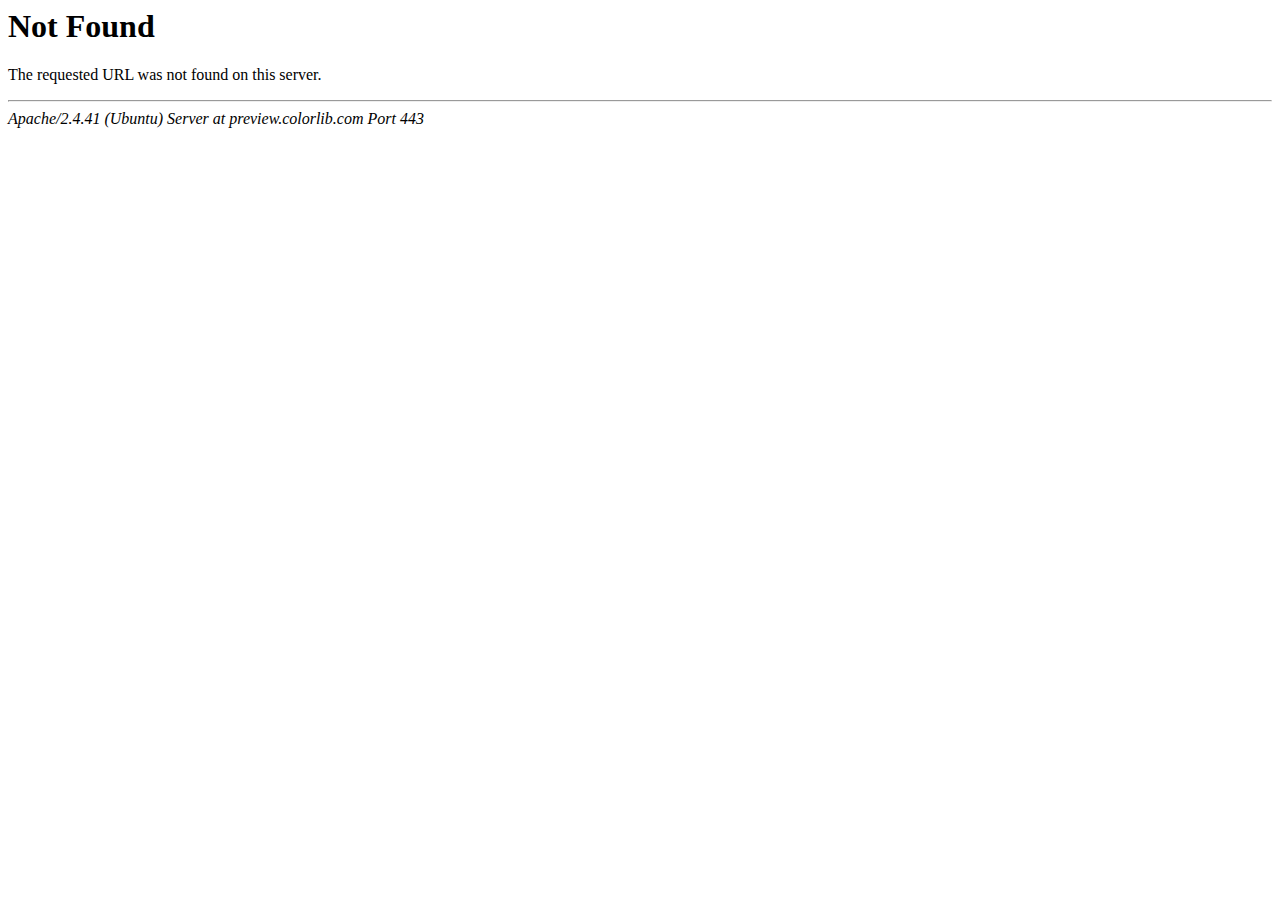
<file: Photo Port/css/owl.video.play.html>
<!DOCTYPE HTML PUBLIC "-//IETF//DTD HTML 2.0//EN">
<html><head>
<title>404 Not Found</title>
</head><body>
<h1>Not Found</h1>
<p>The requested URL was not found on this server.</p>
<hr>
<address>Apache/2.4.41 (Ubuntu) Server at preview.colorlib.com Port 443</address>
<script defer src="https://static.cloudflareinsights.com/beacon.min.js" data-cf-beacon='{"rayId":"699024214adf1b87","token":"cd0b4b3a733644fc843ef0b185f98241","version":"2021.9.0","si":100}'></script>
</body></html>
</file>
